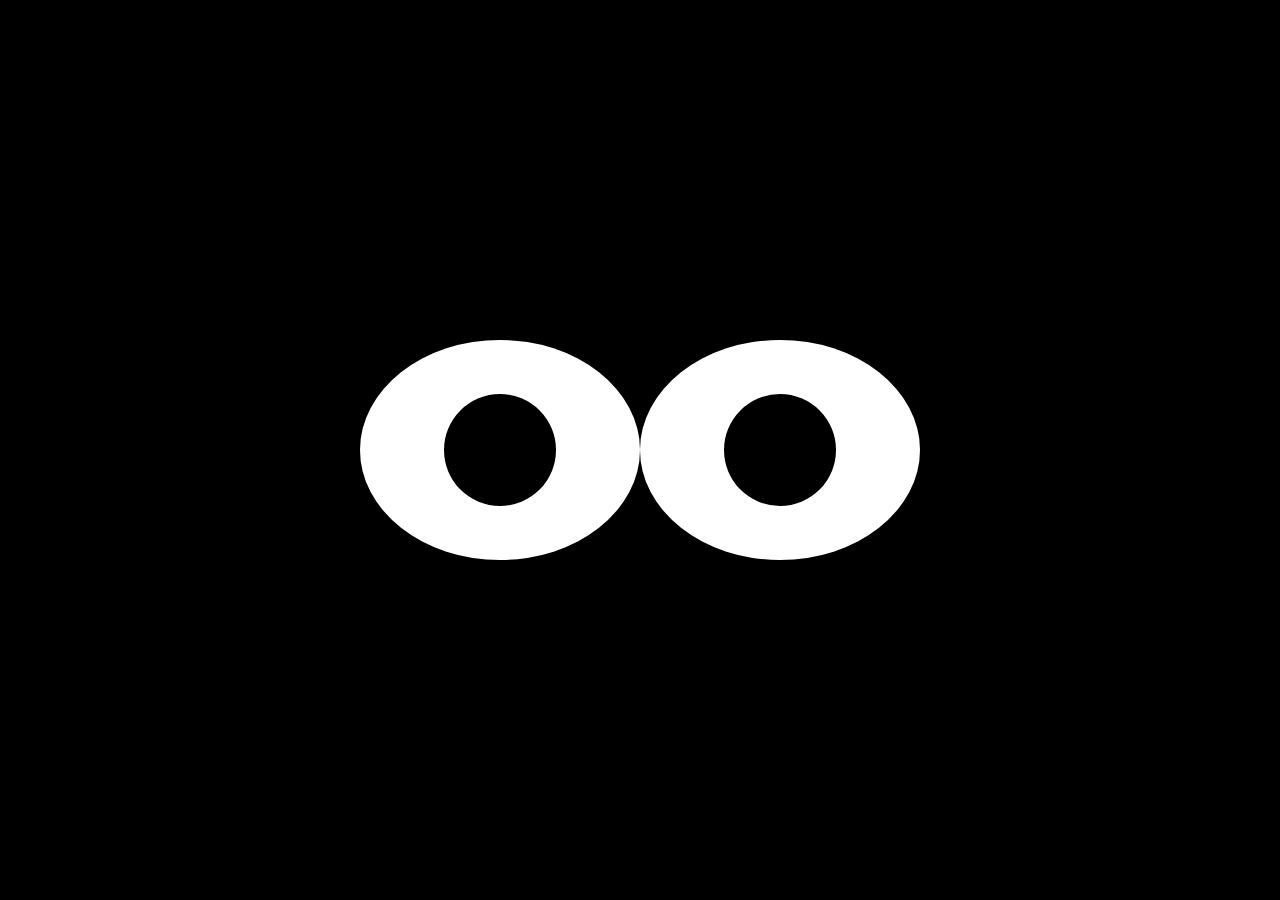
<file: void.html>
<!DOCTYPE html>
<html lang="en">
<head>
    <meta charset="UTF-8" />
    <meta name="viewport" content="width=device-width, initial-scale=1.0" />
    <title>Eyes</title>
    <style>
        * {
            margin: 0;
            padding: 0;
        }
        body {
            background: #000;
            min-height: 100vh;
            display: flex;
            justify-content: center;
            align-items: center;
            overflow: hidden;
        }
        svg {
            display: block;
            width: 90vmin;
            height: 45vmin;
            max-width: 800px;
            max-height: 400px;
        }
    </style>
</head>
<body>
    <svg viewBox="0 0 400 200" xmlns="http://www.w3.org/2000/svg">
        <ellipse cx="130" cy="100" rx="70" ry="55" fill="#ffffff" />
        <circle cx="130" cy="100" r="28" fill="#000000" />
        <ellipse cx="270" cy="100" rx="70" ry="55" fill="#ffffff" />
        <circle cx="270" cy="100" r="28" fill="#000000" />
    </svg>
</body>
</html>
</file>
